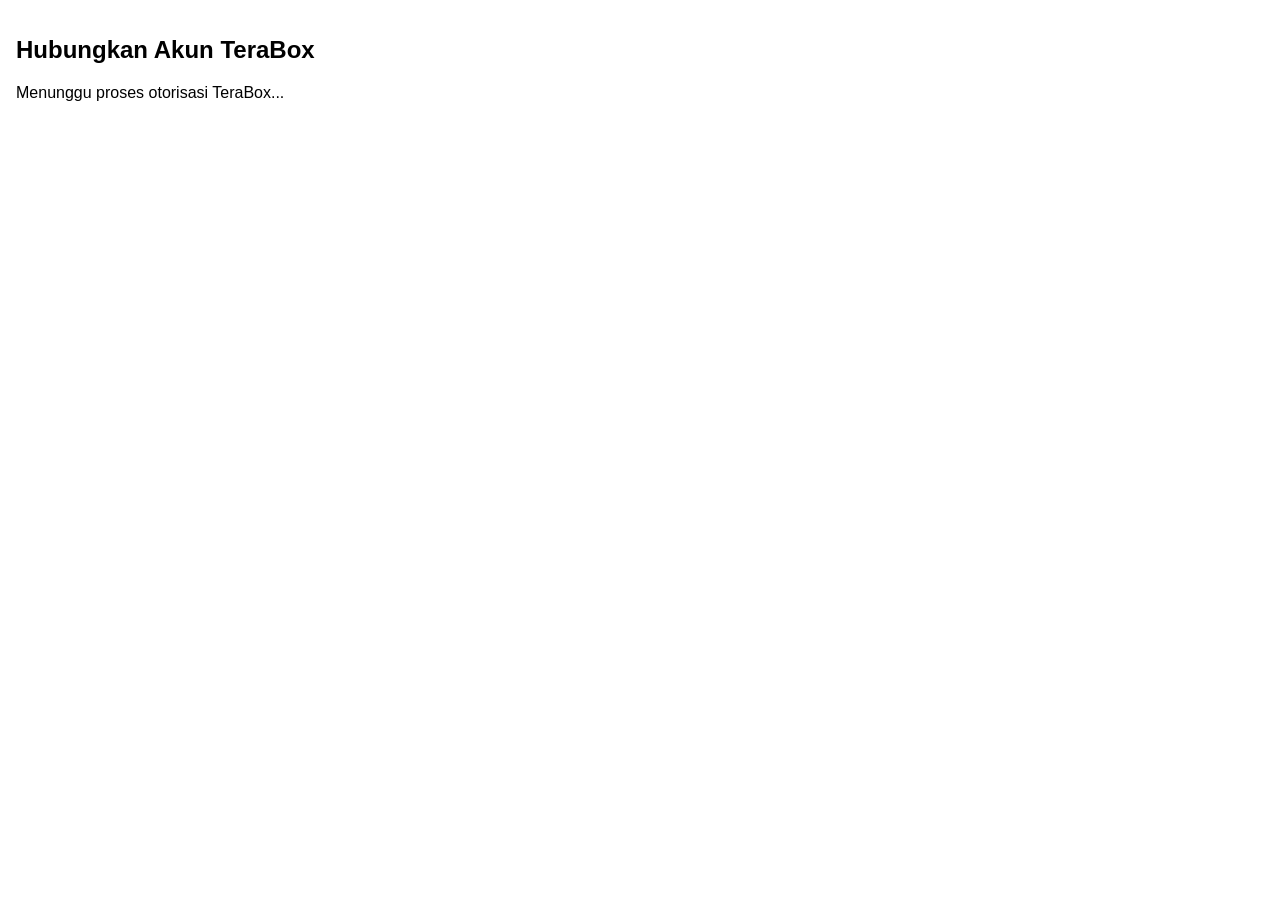
<file: terabox-login.html>
<!DOCTYPE html>
<html lang="id">
<head>
  <meta charset="UTF-8">
  <meta name="viewport" content="width=device-width, initial-scale=1">
  <title>Login TeraBox - StreamAnime</title>
  <style>
    body { margin: 0; padding: 16px; font-family: Arial, sans-serif; }
    iframe { width: 100%; height: 667px; border: 0; }
    #status { margin: 12px 0; }
  </style>
</head>
<body>
  <h2>Hubungkan Akun TeraBox</h2>
  <p id="status">Menunggu proses otorisasi TeraBox...</p>

  <iframe
    id="terabox-frame"
    src="https://www.terabox.com/wap/outside/login?clientId=XXX"
    allow="clipboard-read; clipboard-write">
  </iframe>

  <script>
    window.addEventListener("message", function (e) {
      // Terima pesan hanya dari domain TeraBox.
      let hostname;
      try {
        hostname = new URL(e.origin).hostname;
      } catch (_) {
        return;
      }

      if (hostname !== "terabox.com" && !hostname.endsWith(".terabox.com")) {
        return;
      }

      try {
        const postData =
          typeof e.data === "string" ? JSON.parse(e.data) : e.data;

        if (!postData || postData.event !== "teraboxOauth") {
          return;
        }

        console.log("Respons OAuth TeraBox diterima:", postData);

        const authorizationCode =
          postData.code || (postData.data && postData.data.code);

        if (!authorizationCode) {
          document.getElementById("status").textContent =
            "TeraBox mengirim respons, tetapi authorization code tidak ditemukan. Periksa format respons di dokumentasi TeraBox.";
          return;
        }

        // Belum menukar code dengan token. Proses itu harus dilakukan
        // di backend aman, bukan di JavaScript publik GitHub Pages.
        console.log("Authorization code diterima. Siapkan pertukaran melalui backend aman.");

        document.getElementById("status").textContent =
          "Otorisasi diterima. Integrasi belum selesai: backend aman diperlukan untuk menukar authorization code.";

        finishAuth();
      } catch (error) {
        console.error("PostMessage error:", error);
      }
    });

    function finishAuth() {
      const iframe = document.getElementById("terabox-frame");
      if (iframe) iframe.remove();
    }
  </script>
</body>
</html>
</file>
